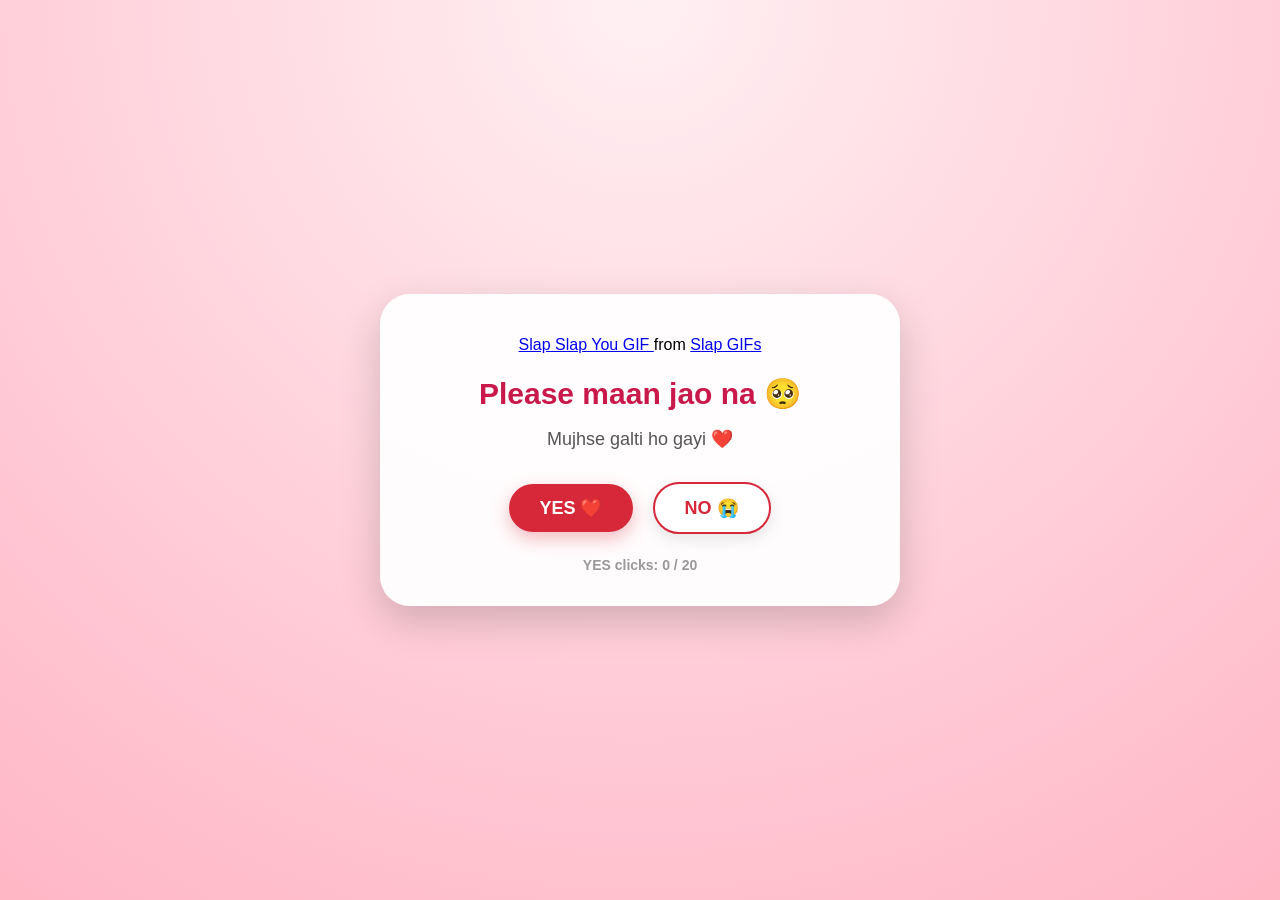
<file: index.html>
<!DOCTYPE html>
<html lang="en">

<head>
    <meta charset="UTF-8">
    <meta name="viewport" content="width=device-width, initial-scale=1.0">

    <title>I'm Sorry 🥺</title>

    <link rel="stylesheet" href="style.css">
</head>

<body>

    <div class="container">

        <!-- FIRST SLAP GIF -->
        <div class="tenor-gif-embed"
             data-postid="15341787298757095067"
             data-share-method="host"
             data-aspect-ratio="1.33028"
             data-width="100%">

            <a href="https://tenor.com/view/slap-slap-you-slapping-beat-slap-bears-gif-15341787298757095067">
                Slap Slap You GIF
            </a>

            from

            <a href="https://tenor.com/search/slap-gifs">
                Slap GIFs
            </a>

        </div>

        <script type="text/javascript"
                async
                src="https://tenor.com/embed.js">
        </script>


        <h1 id="mainText">
            Please maan jao na 🥺
        </h1>

        <p id="subText">
            Mujhse galti ho gayi ❤️
        </p>


        <div class="btn">

            <button id="yesBtn">
                YES ❤️
            </button>

            <button id="noBtn">
                NO 😭
            </button>

        </div>


        <p id="counter">
            YES clicks: 0 / 20
        </p>

    </div>


    <script>

        let yesCount = 0;

        const maxClicks = 20;

        const yesBtn = document.getElementById("yesBtn");
        const noBtn = document.getElementById("noBtn");

        const mainText = document.getElementById("mainText");
        const subText = document.getElementById("subText");
        const counter = document.getElementById("counter");


        const messages = [

            ["Please maan jao na 🥺", "Mujhse galti ho gayi ❤️"],

            ["Please mujhe maaf kar do 🥺", "I'm really sorry ❤️"],

            ["Mujhse naraz mat raho 😔", "Please meri baat samjho"],

            ["Ek baar maan jao na 🥺", "Dil se sorry ❤️"],

            ["Please forgive me 😔", "Maine jaan-bujhkar nahi kiya"],

            ["Mujhe sach mein regret hai 🥺", "Please gussa mat karo"],

            ["Bas ek chance de do ❤️", "Main sach mein sorry hoon"],

            ["Please mujhse baat kar lo 🥺", "I really want to talk to you"],

            ["Meri galti thi 😔", "Please mujhe maaf kar do"],

            ["Please maan jao ❤️", "Main dobara aisa nahi karunga"],

            ["Itna gussa mat ho 🥺", "Please forgive me"],

            ["I'm truly sorry 😔", "Please ek baar smile kar do"],

            ["Mujhe pata hai meri galti hai 🥺", "Please mujhe maaf kar do"],

            ["Ek last chance please ❤️", "I really mean it"],

            ["Please mujhse naraz mat raho 😔", "Dil se sorry"],

            ["Mujhe tumhe hurt nahi karna tha 🥺", "Please understand me"],

            ["Please maan jao ❤️", "I promise I'll do better"],

            ["Bas ek baar forgive kar do 🥺", "Please"],

            ["Almost maan jao na 😔❤️", "Sirf thoda sa aur"],

            ["Please mujhe maaf kar do 🥺❤️", "Ab Page 2 par chalte hain"]
        ];


        // =========================
        // YES BUTTON
        // =========================

        yesBtn.addEventListener("click", function () {

            yesCount++;

            counter.innerText =
                "YES clicks: " + yesCount + " / 20";


            mainText.innerText =
                messages[yesCount - 1][0];

            subText.innerText =
                messages[yesCount - 1][1];


            // 20 YES clicks
            if (yesCount >= 20) {

                setTimeout(function () {

                    window.location.href = "page2.html";

                }, 800);

            }

        });


        // =========================
        // NO BUTTON BHAAGEGA
        // =========================

        function moveNoButton() {

            const buttonWidth = noBtn.offsetWidth;
            const buttonHeight = noBtn.offsetHeight;

            const maxX =
                window.innerWidth - buttonWidth - 20;

            const maxY =
                window.innerHeight - buttonHeight - 20;


            const randomX =
                Math.floor(Math.random() * maxX);

            const randomY =
                Math.floor(Math.random() * maxY);


            noBtn.style.position = "fixed";

            noBtn.style.left =
                Math.max(10, randomX) + "px";

            noBtn.style.top =
                Math.max(10, randomY) + "px";
        }


        // Desktop
        noBtn.addEventListener("mouseenter", function () {

            moveNoButton();

        });


        // Mobile
        noBtn.addEventListener("touchstart", function (event) {

            event.preventDefault();

            moveNoButton();

        });

    </script>

</body>

</html>
</file>
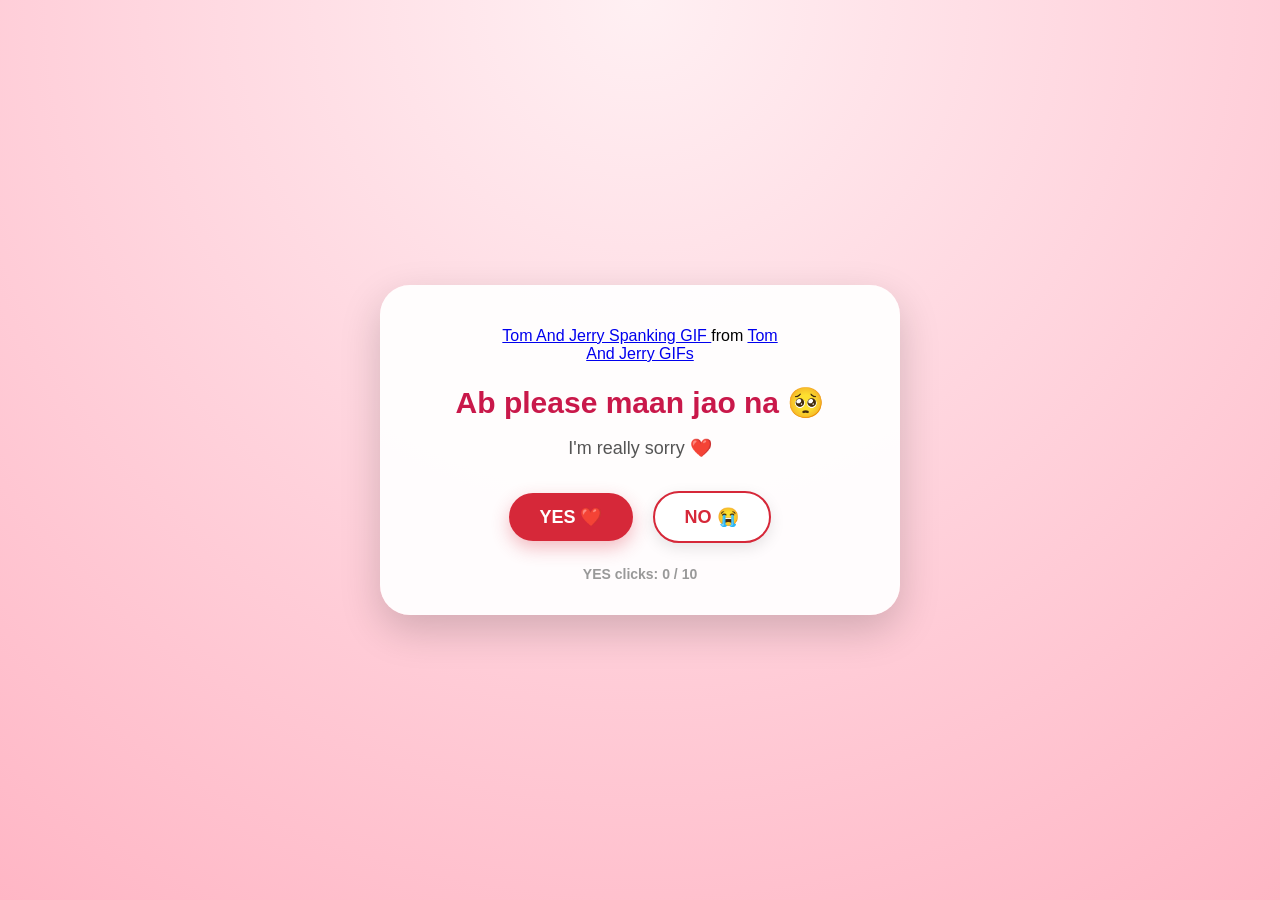
<file: page2.html>
<!DOCTYPE html>
<html lang="en">

<head>

    <meta charset="UTF-8">

    <meta name="viewport"
          content="width=device-width, initial-scale=1.0">

    <title>Still Sorry 🥺</title>

    <link rel="stylesheet" href="style.css">

</head>

<body>

    <div class="container">

        <!-- TOM AND JERRY GIF -->

        <div class="tenor-gif-embed"
             data-postid="17686564750730090484"
             data-share-method="host"
             data-aspect-ratio="1.37725"
             data-width="100%">

            <a href="https://tenor.com/view/tom-and-jerry-spanking-gif-17686564750730090484">
                Tom And Jerry Spanking GIF
            </a>

            from

            <a href="https://tenor.com/search/tom+and+jerry-gifs">
                Tom And Jerry GIFs
            </a>

        </div>


        <script type="text/javascript"
                async
                src="https://tenor.com/embed.js">
        </script>


        <h1 id="mainText">
            Ab please maan jao na 🥺
        </h1>

        <p id="subText">
            I'm really sorry ❤️
        </p>


        <div class="btn">

            <button id="yesBtn">
                YES ❤️
            </button>

            <button id="noBtn">
                NO 😭
            </button>

        </div>


        <p id="counter">
            YES clicks: 0 / 10
        </p>

    </div>


    <script src="page2.js"></script>

</body>

</html>
</file>
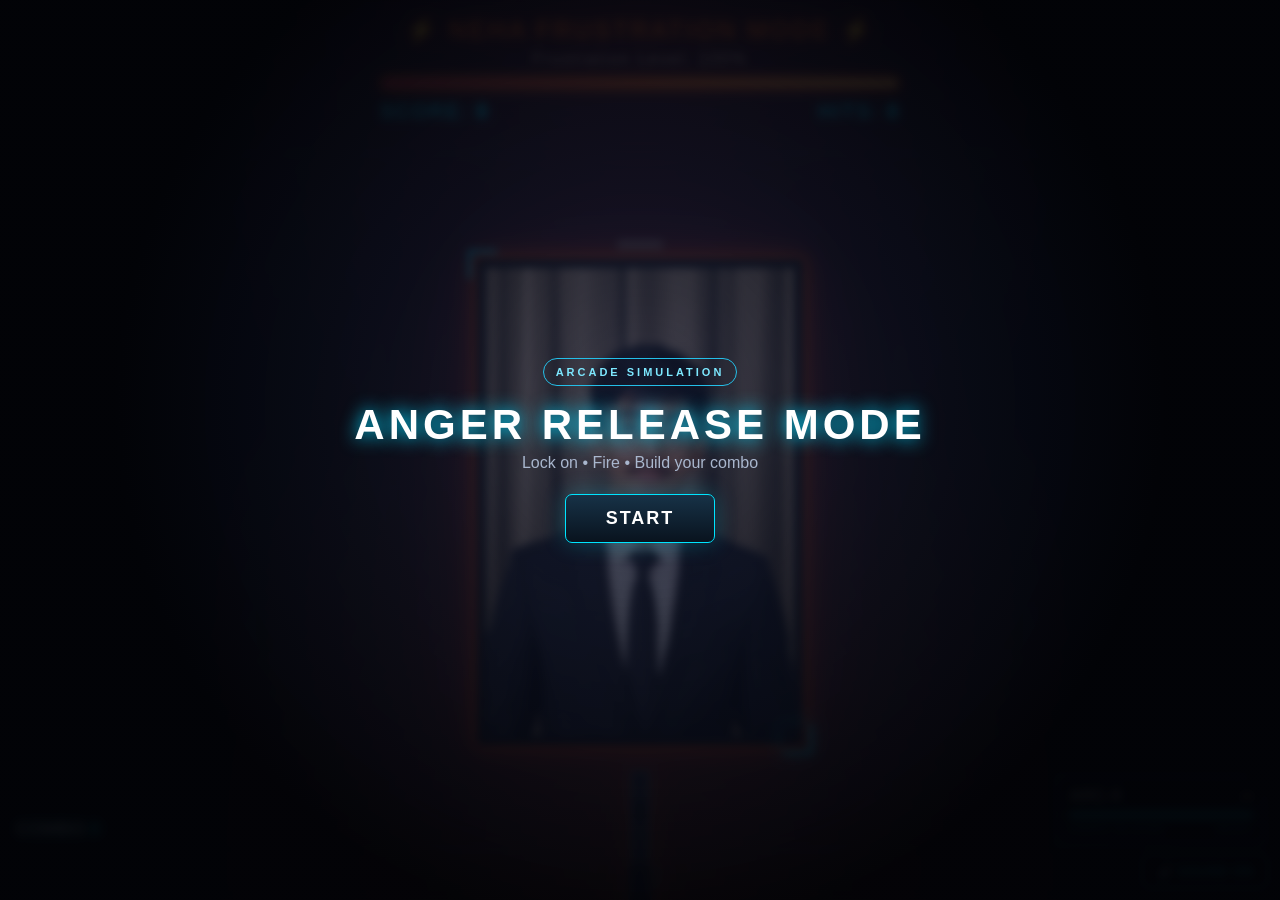
<file: page3.html>
<!DOCTYPE html>
<html lang="en">
<head>
    <meta charset="UTF-8">
    <meta name="viewport" content="width=device-width, initial-scale=1.0">
    <title>I'm Sorry Neha ❤️</title>
    <link rel="stylesheet" href="style.css">
</head>

<body class="page3 game-on">

<!-- ================= GAME ================= -->
<section class="game" id="game" aria-label="Anger release mini-game">
    <div class="gameIntro" id="gameIntro">
        <div class="introChip">ARCADE SIMULATION</div>
        <h1>ANGER RELEASE MODE</h1>
        <p>Lock on • Fire • Build your combo</p>
        <button id="startGame" type="button">START</button>
    </div>

    <header class="hud">
        <div class="hud-title">⚡ NEHA FRUSTRATION MODE ⚡</div>
        <div class="hud-level">Frustration Level: <span id="level">100</span>%</div>
        <div class="meter"><div id="meterFill"></div></div>
        <div class="hud-stats">
            <span>SCORE: <b id="score">0</b></span>
            <span>HITS: <b id="hits">0</b></span>
        </div>
    </header>

    <div class="arena" id="arena">
        <div class="target-wrap" id="targetWrap">
            <div class="swing" id="swing">
                <button class="target" id="target" type="button" aria-label="Arcade target poster. Tap to play.">
                    <img src="my-photo.jpg" alt="Photo inside the arcade poster" draggable="false">
                    <div id="damageOverlay" aria-hidden="true"></div>
                </button>
            </div>
        </div>
    </div>

    <div class="fx" id="fx"></div>

    <!-- fictional handgun: aims at the pointer, kicks back on every shot -->
    <div class="weapon" id="weapon" aria-hidden="true">
        <div class="gun" id="gun">
            <svg viewBox="0 0 64 150" width="64" height="150">
                <rect x="23" y="0" width="18" height="98" rx="3" fill="#2d2d33" stroke="#6b6b75" stroke-width="1.5"/>
                <rect x="27" y="10" width="10" height="3" fill="#111"/>
                <rect x="26" y="30" width="12" height="22" rx="2" fill="#1a1a1f"/>
                <rect x="21" y="92" width="22" height="58" rx="6" fill="#1b1b20" stroke="#4a4a52" stroke-width="1.5"/>
                <path d="M41 100 h10 v14 h-10" fill="none" stroke="#4a4a52" stroke-width="3"/>
            </svg>
        </div>
    </div>
    <div class="crosshair" id="crosshair"></div>
    <div class="weaponHud" id="weaponHud">
        <div class="weaponHud-top"><span>ARC-9</span><b id="ammo">∞</b></div>
        <div class="weaponHud-bar"><i></i></div>
        <div class="weaponHud-bottom"><span>ENERGY BLASTER</span><span id="weaponStatus">READY</span></div>
    </div>
    <div class="hitmarker" id="hitmarker">×</div>
    <div class="combo" id="combo">COMBO <b>0</b></div>
    <div class="levelToast" id="levelToast">LEVEL UP</div>
    <div class="gameComment" id="gameComment" aria-live="polite"></div>
    <button class="sound-btn" id="soundBtn" type="button">🔊 SOUND ON</button>

    <!-- shown after exactly 10 hits -->
    <div class="verdict" id="verdict" hidden>
        <h2>Gussa nikal gaya? ❤️</h2>
        <p>Ab meri baat sun lo...</p>
        <button id="continueBtn" type="button">Continue ❤️</button>
    </div>
</section>


<!-- ============ FINAL APOLOGY (hidden until Continue) ============ -->
<div class="container" id="apology" hidden>

    <!-- First Sorry GIF -->
    <div class="tenor-gif-embed"
         data-postid="8326897"
         data-share-method="host"
         data-aspect-ratio="1.23333"
         data-width="100%">
        <a href="https://tenor.com/view/im-sorry-bow-puppy-eyes-apologize-gif-8326897">
            Im Sorry Bow GIF
        </a>
        from
        <a href="https://tenor.com/search/im+sorry-gifs">
            Im Sorry GIFs
        </a>
    </div>

    <!-- Second Sorry GIF -->
    <div class="tenor-gif-embed"
         data-postid="4019881709109600298"
         data-share-method="host"
         data-aspect-ratio="1"
         data-width="100%">
        <a href="https://tenor.com/view/sorry-apology-apologies-my-apologies-im-sorry-gif-4019881709109600298">
            Sorry Apology GIF
        </a>
        from
        <a href="https://tenor.com/search/sorry-gifs">
            Sorry GIFs
        </a>
    </div>

    <h2>I'm Really Sorry, Neha ❤️</h2>

    <p>
        Maine jaan-bujhkar nahi kiya tha.<br>
        Mera intention tumhe hurt karna bilkul bhi nahi tha.
    </p>

    <p class="soft">I didn't mean to hurt you.</p>

    <p class="ending">
        Please mujhe maaf kar do, Neha. 🥺🙏
    </p>

</div>

<script src="page3.js"></script>
</body>
</html>
</file>
<file: style.css>
/* ================================
   RESET
================================ */

* {
    margin: 0;
    padding: 0;
    box-sizing: border-box;
}


/* ================================
   BODY
================================ */

body {
    min-height: 100vh;

    display: flex;
    justify-content: center;
    align-items: center;

    padding: 25px 0;

    background:
        radial-gradient(
            circle at top,
            #fff0f3 0%,
            #ffd6df 45%,
            #ffb6c5 100%
        );

    font-family:
        Arial,
        Helvetica,
        sans-serif;

    overflow-x: hidden;
    overflow-y: auto;
}


/* ================================
   MAIN CONTAINER
================================ */

.container {
    width: 90%;
    max-width: 520px;

    margin: auto;
    padding: 30px 25px;

    text-align: center;

    background: rgba(255, 255, 255, 0.94);

    border-radius: 30px;

    box-shadow:
        0 15px 40px rgba(0, 0, 0, 0.18);

    animation: fadeIn 0.8s ease;
}


/* ================================
   TENOR GIF
================================ */

.tenor-gif-embed {
    width: 100%;
    max-width: 300px;

    margin: 12px auto;

    border-radius: 20px;

    overflow: hidden;
}


/* ================================
   HEADING
================================ */

h1 {
    margin-top: 20px;

    color: #c9184a;

    font-size: 30px;

    line-height: 1.3;
}


/* ================================
   PARAGRAPHS
================================ */

p {
    margin-top: 12px;

    color: #555;

    font-size: 18px;

    line-height: 1.6;
}


/* ================================
   PAGE 3 HEADING
================================ */

.container h2 {
    margin-top: 25px;

    color: #c9184a;

    font-size: 23px;

    line-height: 1.4;
}


/* ================================
   FINAL SORRY TEXT
================================ */

.ending {
    margin-top: 20px;

    color: #d62839;

    font-size: 21px;

    font-weight: bold;
}


/* ================================
   BUTTON AREA
================================ */

.btn {
    display: flex;

    justify-content: center;
    align-items: center;

    gap: 20px;

    margin-top: 28px;
}


/* ================================
   BUTTON
================================ */

button {
    padding: 13px 30px;

    border: none;

    border-radius: 50px;

    font-size: 18px;

    font-weight: bold;

    cursor: pointer;

    transition:
        transform 0.2s ease,
        box-shadow 0.2s ease;
}


/* ================================
   YES BUTTON
================================ */

#yesBtn {
    background: #d62839;

    color: white;

    box-shadow:
        0 7px 18px rgba(214, 40, 57, 0.3);
}


#yesBtn:hover {
    transform: scale(1.08);

    box-shadow:
        0 10px 25px rgba(214, 40, 57, 0.4);
}


/* ================================
   NO BUTTON
================================ */

#noBtn {
    background: white;

    color: #d62839;

    border: 2px solid #d62839;

    position: relative;

    box-shadow:
        0 5px 15px rgba(0, 0, 0, 0.1);

    transition:
        left 0.2s ease,
        top 0.2s ease,
        transform 0.2s ease;
}


#noBtn:hover {
    transform: scale(1.05);
}


/* ================================
   CLICK COUNTER
================================ */

#counter {
    margin-top: 20px;

    color: #999;

    font-size: 14px;

    font-weight: bold;
}


/* ================================
   FADE IN ANIMATION
================================ */

@keyframes fadeIn {

    from {
        opacity: 0;

        transform:
            translateY(25px);
    }

    to {
        opacity: 1;

        transform:
            translateY(0);
    }
}


/* ================================
   MOBILE
================================ */

@media (max-width: 600px) {

    body {
        padding: 15px 0;
    }

    .container {
        width: 92%;

        padding: 25px 18px;

        border-radius: 25px;
    }

    .tenor-gif-embed {
        max-width: 260px;
    }

    h1 {
        font-size: 26px;
    }

    p {
        font-size: 16px;
    }

    .container h2 {
        font-size: 20px;
    }

    .ending {
        font-size: 18px;
    }

    .btn {
        gap: 12px;
    }

    button {
        padding: 12px 24px;

        font-size: 16px;
    }
}


/* ================================
   SMALL MOBILE
================================ */

@media (max-width: 380px) {

    .container {
        width: 94%;

        padding: 22px 15px;
    }

    .tenor-gif-embed {
        max-width: 230px;
    }

    h1 {
        font-size: 23px;
    }

    p {
        font-size: 15px;
    }

    button {
        padding: 11px 20px;

        font-size: 15px;
    }
}

/* =====================================================
   PAGE 3 GAME  (only active when <body class="page3">)
   Page 1 and Page 2 are not affected by anything below.
===================================================== */

.page3 [hidden] { display: none !important; }

body.page3.game-on {
    display: block;
    padding: 0;
    background: #060608;
    overflow-y: hidden;
}

.game {
    position: relative;
    width: 100%;
    min-height: 100vh;
    min-height: 100svh;
    overflow: hidden;
    display: flex;
    flex-direction: column;
    align-items: center;
    padding: 16px 12px 20px;
    color: #fff;
    font-family: Impact, "Arial Narrow", Arial, sans-serif;
    background:
        radial-gradient(ellipse at 50% 95%, rgba(255, 80, 20, 0.35), transparent 55%),
        radial-gradient(ellipse at 50% 0%, rgba(214, 40, 57, 0.25), transparent 50%),
        #07070a;
    user-select: none;
    -webkit-user-select: none;
    -webkit-tap-highlight-color: transparent;
}

.game::before {            /* scanlines */
    content: "";
    position: absolute;
    inset: 0;
    pointer-events: none;
    background: repeating-linear-gradient(0deg, rgba(255,255,255,0.025) 0 1px, transparent 1px 3px);
}

.game::after {             /* hit flash */
    content: "";
    position: absolute;
    inset: 0;
    pointer-events: none;
    opacity: 0;
    background: radial-gradient(circle at 50% 60%, transparent 35%, rgba(255, 60, 20, 0.55));
}
.game.hit::after { animation: hitFlash 0.28s ease-out; }

.game.shake .hud,
.game.shake .arena { animation: shake 0.3s linear; }

/* ---------- HUD ---------- */
.hud {
    position: relative;
    z-index: 2;
    width: 100%;
    max-width: 520px;
    text-align: center;
}

.hud-title {
    font-size: 24px;
    letter-spacing: 3px;
    color: #ff6a1a;
    text-shadow: 0 0 10px #ff4d00, 0 0 28px rgba(255, 77, 0, 0.7);
}

.hud-level {
    margin-top: 6px;
    font-size: 16px;
    letter-spacing: 2px;
    color: #ffd2b8;
}

.meter {
    height: 14px;
    margin-top: 8px;
    padding: 2px;
    border: 1px solid #ff4d00;
    border-radius: 4px;
    background: rgba(0, 0, 0, 0.6);
    box-shadow: 0 0 14px rgba(255, 77, 0, 0.45);
}
#meterFill {
    width: 100%;
    height: 100%;
    border-radius: 2px;
    background: linear-gradient(90deg, #d62839, #ff6a1a, #ffb347);
    box-shadow: 0 0 10px #ff6a1a;
    transition: width 0.45s ease;
    animation: meterPulse 1.1s ease-in-out infinite;
}

.hud-stats {
    display: flex;
    justify-content: space-between;
    margin-top: 10px;
    font-size: 20px;
    letter-spacing: 2px;
    color: #00e5ff;
    text-shadow: 0 0 10px rgba(0, 229, 255, 0.7);
}
.hud-stats span.bump { animation: bump 0.25s ease-out; }

/* ---------- ARENA / TARGET ---------- */
.arena {
    position: relative;
    z-index: 1;
    flex: 1;
    width: 100%;
    display: flex;
    justify-content: center;
    align-items: center;
    cursor: none;
}

.target-wrap {
    transform: translate(var(--tx, 0px), var(--ty, 0px)) rotate(var(--rot, 0deg)) scale(var(--sc, 1));
    transition: transform 0.5s cubic-bezier(0.3, 1.4, 0.5, 1);
}

.target {
    position: relative;
    display: block;
    padding: 10px;
    border: 2px solid #ff4d00;
    border-radius: 6px;
    background: #111;
    cursor: none;
    touch-action: manipulation;
    box-shadow: 0 0 24px rgba(255, 77, 0, 0.6), 0 0 80px rgba(214, 40, 57, 0.35);
}
.target img {
    display: block;
    width: auto;
    height: min(52vh, 500px);
    height: min(52svh, 500px);
    max-width: 78vw;
    aspect-ratio: 736 / 1117;
    object-fit: cover;
    pointer-events: none;
}
.target.recoil { animation: recoil 0.22s ease-out; }
.target:disabled { cursor: default; opacity: 0.85; }

.target::before, .target::after {      /* corner brackets */
    content: "";
    position: absolute;
    width: 26px;
    height: 26px;
    border: 3px solid #00e5ff;
    pointer-events: none;
}
.target::before { top: -8px; left: -8px; border-right: 0; border-bottom: 0; }
.target::after { bottom: -8px; right: -8px; border-left: 0; border-top: 0; }

/* ---------- CROSSHAIR ---------- */
.crosshair {
    position: absolute;
    z-index: 6;
    width: 46px;
    height: 46px;
    margin: -23px 0 0 -23px;
    border: 2px solid #ff3b30;
    border-radius: 50%;
    pointer-events: none;
    opacity: 0;
    box-shadow: 0 0 12px #ff3b30, inset 0 0 8px rgba(255, 59, 48, 0.5);
    transition: opacity 0.2s;
}
.crosshair.on { opacity: 1; }
.crosshair::before, .crosshair::after {
    content: "";
    position: absolute;
    background: #ff3b30;
}
.crosshair::before { left: 50%; top: -9px; bottom: -9px; width: 2px; margin-left: -1px; }
.crosshair::after { top: 50%; left: -9px; right: -9px; height: 2px; margin-top: -1px; }
.crosshair.fire { animation: crossFire 0.2s ease-out; }

/* ---------- FX LAYER ---------- */
.fx {
    position: absolute;
    inset: 0;
    z-index: 5;
    pointer-events: none;
    overflow: hidden;
}
.muzzle {
    position: absolute;
    left: 50%;
    bottom: -60px;
    width: 260px;
    height: 260px;
    margin-left: -130px;
    border-radius: 50%;
    background: radial-gradient(circle, #fff 0%, #ffd27a 20%, rgba(255, 106, 26, 0.7) 45%, transparent 70%);
    animation: muzzle 0.16s ease-out forwards;
}
.tracer {
    position: absolute;
    height: 3px;
    transform-origin: 0 50%;
    background: linear-gradient(90deg, transparent, #ffd27a, #fff);
    box-shadow: 0 0 10px #ff9a3c;
    animation: tracer 0.18s linear forwards;
}
.ring {
    position: absolute;
    width: 22px;
    height: 22px;
    margin: -11px 0 0 -11px;
    border: 3px solid #ff9a3c;
    border-radius: 50%;
    box-shadow: 0 0 14px #ff6a1a;
    animation: ring 0.5s ease-out forwards;
}
.spark {
    position: absolute;
    width: 3px;
    height: 16px;
    border-radius: 2px;
    background: linear-gradient(#fff, #ff9a3c, transparent);
    animation: spark 0.55s ease-out forwards;
}
.smoke {
    position: absolute;
    width: 80px;
    height: 80px;
    border-radius: 50%;
    background: radial-gradient(circle, rgba(200, 200, 210, 0.55), transparent 70%);
    filter: blur(8px);
    animation: smoke 1.5s ease-out forwards;
}

.sound-btn {
    position: absolute;
    z-index: 7;
    right: 12px;
    bottom: 12px;
    padding: 8px 14px;
    border: 1px solid #00e5ff;
    border-radius: 6px;
    background: rgba(0, 0, 0, 0.6);
    color: #00e5ff;
    font-size: 14px;
    cursor: pointer;
}

/* ---------- VERDICT OVERLAY ---------- */
.verdict {
    position: absolute;
    inset: 0;
    z-index: 8;
    display: flex;
    flex-direction: column;
    justify-content: center;
    align-items: center;
    gap: 18px;
    padding: 20px;
    text-align: center;
    background: rgba(5, 5, 8, 0.86);
    animation: fadeIn 0.8s ease;
}
.verdict h2 {
    margin: 0;
    color: #ff6a1a;
    font-size: 38px;
    text-shadow: 0 0 22px rgba(255, 77, 0, 0.8);
    animation: lineIn 1s ease both;
}
.verdict p {
    margin: 0;
    color: #ffd2b8;
    font-size: 22px;
    animation: lineIn 1s ease 1.8s both;
}
.verdict button {
    background: #d62839;
    color: #fff;
    box-shadow: 0 0 22px rgba(214, 40, 57, 0.7);
    animation: lineIn 1s ease 3.4s both;
}

.container p.soft { margin-top: 16px; }



/* ---------- FUNNY HIT COMMENT ---------- */
.gameComment {
    position: absolute;
    z-index: 11;
    left: 50%;
    top: 18%;
    transform: translate(-50%, -50%) scale(.82);
    width: min(88vw, 520px);
    padding: 12px 18px;
    text-align: center;
    font: 900 20px Arial, sans-serif;
    letter-spacing: .2px;
    color: #fff;
    background: rgba(5, 5, 8, .88);
    border: 1px solid #ff6a1a;
    border-radius: 12px;
    box-shadow: 0 0 22px rgba(255, 106, 26, .38);
    opacity: 0;
    pointer-events: none;
}

.gameComment.show {
    animation: commentPop 1.15s ease-out forwards;
}

@keyframes commentPop {
    0% { opacity: 0; transform: translate(-50%, -35%) scale(.75); }
    12% { opacity: 1; transform: translate(-50%, -50%) scale(1.04); }
    22% { transform: translate(-50%, -50%) scale(1); }
    82% { opacity: 1; }
    100% { opacity: 0; transform: translate(-50%, -65%) scale(.96); }
}

@media (max-width: 600px) {
    .gameComment {
        top: 20%;
        width: 90vw;
        padding: 10px 12px;
        font-size: 16px;
    }
}

/* ---------- KEYFRAMES ---------- */
@keyframes hitFlash { 0% { opacity: 1; } 100% { opacity: 0; } }
@keyframes shake {
    0%, 100% { transform: translate(0, 0); }
    20% { transform: translate(-6px, 3px); }
    40% { transform: translate(5px, -4px); }
    60% { transform: translate(-4px, -2px); }
    80% { transform: translate(3px, 3px); }
}
@keyframes meterPulse { 50% { filter: brightness(1.35); } }
@keyframes bump { 50% { transform: scale(1.35); } }
@keyframes recoil { 40% { transform: scale(0.95) rotate(-1deg); } }
@keyframes crossFire { 40% { transform: scale(0.7) rotate(45deg); } }
@keyframes muzzle { 0% { opacity: 1; transform: scale(0.6); } 100% { opacity: 0; transform: scale(1.3); } }
@keyframes tracer { 0% { clip-path: inset(0 100% 0 0); opacity: 1; } 60% { clip-path: inset(0 0 0 0); opacity: 1; } 100% { clip-path: inset(0 0 0 0); opacity: 0; } }
@keyframes ring { to { transform: scale(7); opacity: 0; } }
@keyframes spark { to { transform: translate(var(--dx), var(--dy)) rotate(var(--r)) scaleY(0.2); opacity: 0; } }
@keyframes smoke { from { transform: translate(0, 0) scale(0.4); opacity: 0.9; } to { transform: translate(var(--sx), -100px) scale(2.4); opacity: 0; } }
@keyframes lineIn { from { opacity: 0; transform: translateY(14px); } to { opacity: 1; transform: translateY(0); } }

@media (max-width: 600px) {
    .hud-title { font-size: 19px; letter-spacing: 2px; }
    .hud-level { font-size: 14px; }
    .hud-stats { font-size: 17px; }
    .verdict h2 { font-size: 30px; }
    .verdict p { font-size: 19px; }
}

@media (prefers-reduced-motion: reduce) {
    .game.shake .hud, .game.shake .arena { animation: none; }
    #meterFill { animation: none; }
}


/* =====================================================
   PAGE 3 GAME - v3 additions (realism + unlimited shots)
===================================================== */

.weapon {
    position: absolute;
    left: 50%;
    bottom: -20px;
    z-index: 3;
    width: 64px;
    height: 150px;
    transform: translateX(-50%);
    transform-origin: 50% 100%;
    transition: transform 0.07s linear;
    pointer-events: none;
    filter: drop-shadow(0 0 14px rgba(255, 106, 26, 0.35));
}
.gun { width: 100%; height: 100%; }
.gun.kick { animation: gunKick 0.16s ease-out; }

/* poster hangs from a rail and swings when hit */
.swing { position: relative; transform-origin: 50% -14px; }
.swing::before {
    content: "";
    position: absolute;
    left: 50%;
    top: -16px;
    width: 46px;
    height: 12px;
    margin-left: -23px;
    border-radius: 3px;
    background: linear-gradient(#777, #333);
    box-shadow: 0 2px 6px rgba(0, 0, 0, 0.6);
}

.casing {
    position: absolute;
    width: 6px;
    height: 14px;
    border-radius: 2px;
    background: linear-gradient(90deg, #8a5a1a, #f0c060, #8a5a1a);
    animation: casing 0.9s ease-in forwards;
}
.bloom {
    position: absolute;
    width: 70px;
    height: 70px;
    margin: -35px 0 0 -35px;
    border-radius: 50%;
    background: radial-gradient(circle, #fff, rgba(255, 170, 60, 0.7) 35%, transparent 70%);
    animation: bloom 0.35s ease-out forwards;
}

/* sparks now fall with gravity */
@keyframes spark {
    to { transform: translate(var(--dx), calc(var(--dy) + 70px)) rotate(var(--r)) scaleY(0.2); opacity: 0; }
}
@keyframes gunKick {
    0% { transform: translateY(0) rotate(0); }
    30% { transform: translateY(20px) rotate(-3deg); }
    100% { transform: translateY(0) rotate(0); }
}
@keyframes casing {
    0% { transform: translate(0, 0) rotate(0); opacity: 1; }
    35% { transform: translate(calc(var(--cx) * 0.6), -70px) rotate(calc(var(--cr) * 0.5)); }
    100% { transform: translate(var(--cx), 140px) rotate(var(--cr)); opacity: 0; }
}
@keyframes bloom { from { opacity: 1; transform: scale(0.3); } to { opacity: 0; transform: scale(1.5); } }

/* verdict is now a banner, so the player can keep shooting */
.verdict {
    inset: auto 12px 56px 12px;
    max-width: 420px;
    margin: 0 auto;
    gap: 8px;
    padding: 14px 18px;
    border: 1px solid #ff4d00;
    border-radius: 10px;
    background: rgba(5, 5, 8, 0.88);
    box-shadow: 0 0 28px rgba(255, 77, 0, 0.4);
    backdrop-filter: blur(6px);
}
.verdict h2 { font-size: 26px; }
.verdict p { font-size: 17px; }
.verdict button { padding: 10px 26px; font-size: 17px; }

/* Emergent Labs credit - Page 1 & Page 2 only */
.emergent-credit{
    margin:18px auto 0;
    padding:10px 14px;
    max-width:430px;
    border-top:1px solid rgba(201,24,74,.12);
    text-align:center;
    color:#9b6877;
    line-height:1.35;
}
.emergent-credit strong{
    display:block;
    color:#b91c47;
    font-size:11px;
    letter-spacing:1.4px;
}
.emergent-credit span{
    display:block;
    margin-top:2px;
    font-size:10px;
    font-weight:800;
}
.emergent-credit small{
    display:block;
    margin-top:3px;
    font-size:9px;
    color:#a88994;
}
@media(max-width:600px){
    .emergent-credit{margin-top:14px;padding:8px}
    .emergent-credit small{font-size:8px}
}

/* ===== ARCADE GAME UPGRADE ===== */
.gameIntro{
    position:absolute;inset:0;z-index:20;display:flex;flex-direction:column;
    justify-content:center;align-items:center;text-align:center;
    background:radial-gradient(circle at 50% 45%,rgba(20,28,55,.72),rgba(2,3,7,.96) 65%);
    backdrop-filter:blur(4px);
}
.gameIntro.started{animation:introOut .4s ease forwards}
.introChip{font:700 11px Arial,sans-serif;letter-spacing:3px;color:#7de8ff;border:1px solid #24bfe8;padding:7px 12px;border-radius:999px}
.gameIntro h1{font:900 42px Impact,Arial,sans-serif;color:#fff;letter-spacing:4px;text-shadow:0 0 18px #00d9ff;margin:15px 0 5px}
.gameIntro p{font:16px Arial,sans-serif;color:#a9b7ce;margin:0 0 22px}
#startGame{min-width:150px;padding:13px 28px;border:1px solid #00e5ff;border-radius:7px;background:linear-gradient(180deg,#173247,#09131e);color:#fff;font-weight:900;letter-spacing:2px;box-shadow:0 0 22px rgba(0,229,255,.25);cursor:pointer}
#startGame:hover{filter:brightness(1.2);transform:translateY(-2px)}
.weaponHud{position:absolute;z-index:7;right:14px;bottom:55px;width:210px;padding:10px 12px;border:1px solid rgba(0,229,255,.55);background:rgba(4,8,16,.82);clip-path:polygon(0 0,92% 0,100% 28%,100% 100%,0 100%);font-family:Arial,sans-serif}
.weaponHud-top,.weaponHud-bottom{display:flex;justify-content:space-between;align-items:center}
.weaponHud-top{font-size:17px;color:#e8fbff;font-weight:900}.weaponHud-top b{color:#ffd166}
.weaponHud-bottom{margin-top:5px;font-size:9px;letter-spacing:1px;color:#6fdff5}
.weaponHud-bar{height:4px;background:#172532;margin:7px 0}.weaponHud-bar i{display:block;width:100%;height:100%;background:#00e5ff;box-shadow:0 0 8px #00e5ff}
.hitmarker{position:absolute;z-index:9;left:50%;top:50%;transform:translate(-50%,-50%) scale(.4);font:900 50px Arial;color:#fff;opacity:0;pointer-events:none;text-shadow:0 0 12px #fff}
.hitmarker.show{animation:hitMarker .25s ease-out}
.combo{position:absolute;z-index:7;left:16px;bottom:60px;font:900 18px Arial;color:#fff;text-shadow:0 0 12px #00e5ff}
.combo b{color:#00e5ff}.combo.comboPulse{animation:comboPulse .3s ease-out}
.levelToast{position:absolute;z-index:10;left:50%;top:30%;transform:translate(-50%,-50%) scale(.7);opacity:0;font:900 42px Impact,Arial;color:#fff;letter-spacing:4px;text-shadow:0 0 20px #00e5ff;pointer-events:none}
.levelToast.show{animation:levelPop .85s ease-out}
@keyframes introOut{to{opacity:0;transform:scale(1.04)}}@keyframes hitMarker{0%{opacity:1;transform:translate(-50%,-50%) scale(.4)}45%{opacity:1;transform:translate(-50%,-50%) scale(1)}100%{opacity:0;transform:translate(-50%,-50%) scale(1.2)}}@keyframes comboPulse{50%{transform:scale(1.25)}}@keyframes levelPop{0%{opacity:0;transform:translate(-50%,-50%) scale(.7)}30%{opacity:1;transform:translate(-50%,-50%) scale(1.1)}100%{opacity:0;transform:translate(-50%,-50%) scale(1.35)}}
@media(max-width:600px){.gameIntro h1{font-size:31px;letter-spacing:2px}.weaponHud{right:8px;bottom:50px;width:165px}.weaponHud-top{font-size:14px}.weaponHud-bottom{font-size:7px}.combo{left:9px;bottom:54px;font-size:14px}.levelToast{font-size:32px}}


/* ===== EXTRA ARCADE POLISH ===== */
.game::before{animation:scanDrift 7s linear infinite}
.arena::before{
    content:"";position:absolute;inset:4% 8%;
    border:1px solid rgba(0,229,255,.10);
    background:linear-gradient(90deg,transparent 49.8%,rgba(0,229,255,.06) 50%,transparent 50.2%),
               linear-gradient(transparent 49.8%,rgba(0,229,255,.06) 50%,transparent 50.2%);
    background-size:25% 25%;pointer-events:none;
}
.target::after{box-shadow:0 0 20px rgba(0,229,255,.5)}
.weaponHud{box-shadow:inset 0 0 18px rgba(0,229,255,.05),0 0 18px rgba(0,229,255,.08)}
.weaponHud-bar i{animation:energyPulse .8s ease-in-out infinite}
.hitmarker{font-size:42px}
.scoreFlash{position:absolute;z-index:9;font:900 22px Arial;color:#fff;text-shadow:0 0 12px #00e5ff;pointer-events:none;animation:scoreFloat .65s ease-out forwards}
@keyframes scanDrift{from{background-position:0 0}to{background-position:0 80px}}
@keyframes energyPulse{50%{filter:brightness(1.7);box-shadow:0 0 14px #00e5ff}}
@keyframes scoreFloat{from{opacity:1;transform:translateY(0) scale(.8)}to{opacity:0;transform:translateY(-55px) scale(1.15)}}


/* ONLY ADDITION: progressive arcade damage on the poster */
#damageOverlay{
    position:absolute;
    inset:10px;
    z-index:8;
    pointer-events:none;
    overflow:hidden;
}
.damage-hit{
    position:absolute;
    width:24px;
    height:24px;
    transform:translate(-50%,-50%) rotate(var(--r));
    border-radius:50%;
    background:radial-gradient(circle,#08080a 0 25%,#2b2b31 26% 42%,rgba(255,255,255,.8) 43% 47%,rgba(255,70,70,.35) 48% 62%,transparent 63%);
    box-shadow:0 0 8px rgba(255,80,80,.55);
    animation:damageHit .2s ease-out both;
}
.damage-crack{
    position:absolute;
    width:var(--l);
    height:2px;
    transform-origin:left center;
    transform:translate(-1px,-1px) rotate(var(--a));
    background:linear-gradient(90deg,rgba(255,255,255,.9),rgba(255,70,70,.55),transparent);
    filter:drop-shadow(0 0 2px rgba(255,70,70,.65));
    animation:damageCrack .28s ease-out both;
}
@keyframes damageHit{
    0%{opacity:0;transform:translate(-50%,-50%) rotate(var(--r)) scale(.3)}
    70%{opacity:1;transform:translate(-50%,-50%) rotate(var(--r)) scale(1.12)}
    100%{opacity:.95;transform:translate(-50%,-50%) rotate(var(--r)) scale(1)}
}
@keyframes damageCrack{
    0%{opacity:0;width:0}
    55%{opacity:1;width:var(--l)}
    100%{opacity:.8;width:var(--l)}
}
</file>
